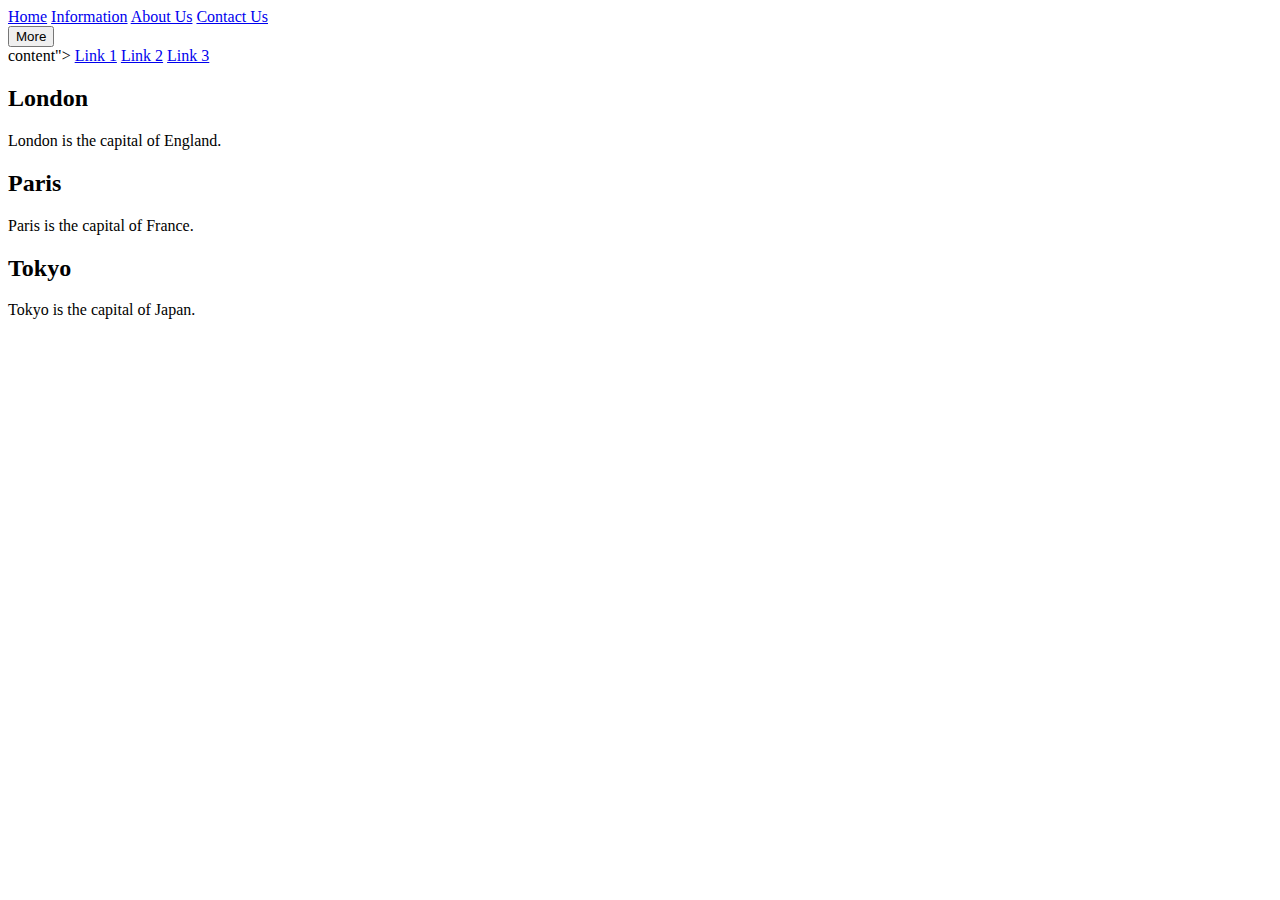
<file: pr.html>
<!DOCTYPE html>
<html lang="en">
<head>
    <meta charset="UTF-8">
    <meta name="viewport" content="width=device-width, initial-scale=1.0">
    <title>Document</title>
</head>
<body>
       <header>

       <div class="navbar">
        <a href="#">Home</a>
        <a href="#">Information</a>
        <a href="#">About Us</a>
        <a href="#"> Contact Us</a>
        <div class="dropdown">
            <button class="dropbtn">More
                <i class="Fa fa-caret-down">

                </i>
            </button>
           <div class="dropdown">
            content">
            <a href="#"> Link 1</a>
            <a href="#"> Link 2</a>
            <a href="#"> Link 3</a>
           </div>
        </div>
          </div>


          <div class="city">
            <h2>London</h2>
            <p>London is the capital of England.</p>
          </div>
          
          <div class="city">
            <h2>Paris</h2>
            <p>Paris is the capital of France.</p>
          </div>
          
          <div class="city">
            <h2>Tokyo</h2>
            <p>Tokyo is the capital of Japan.</p>
          </div>
       </div>
       </header>










       </section>
</body>
</html>
</file>
